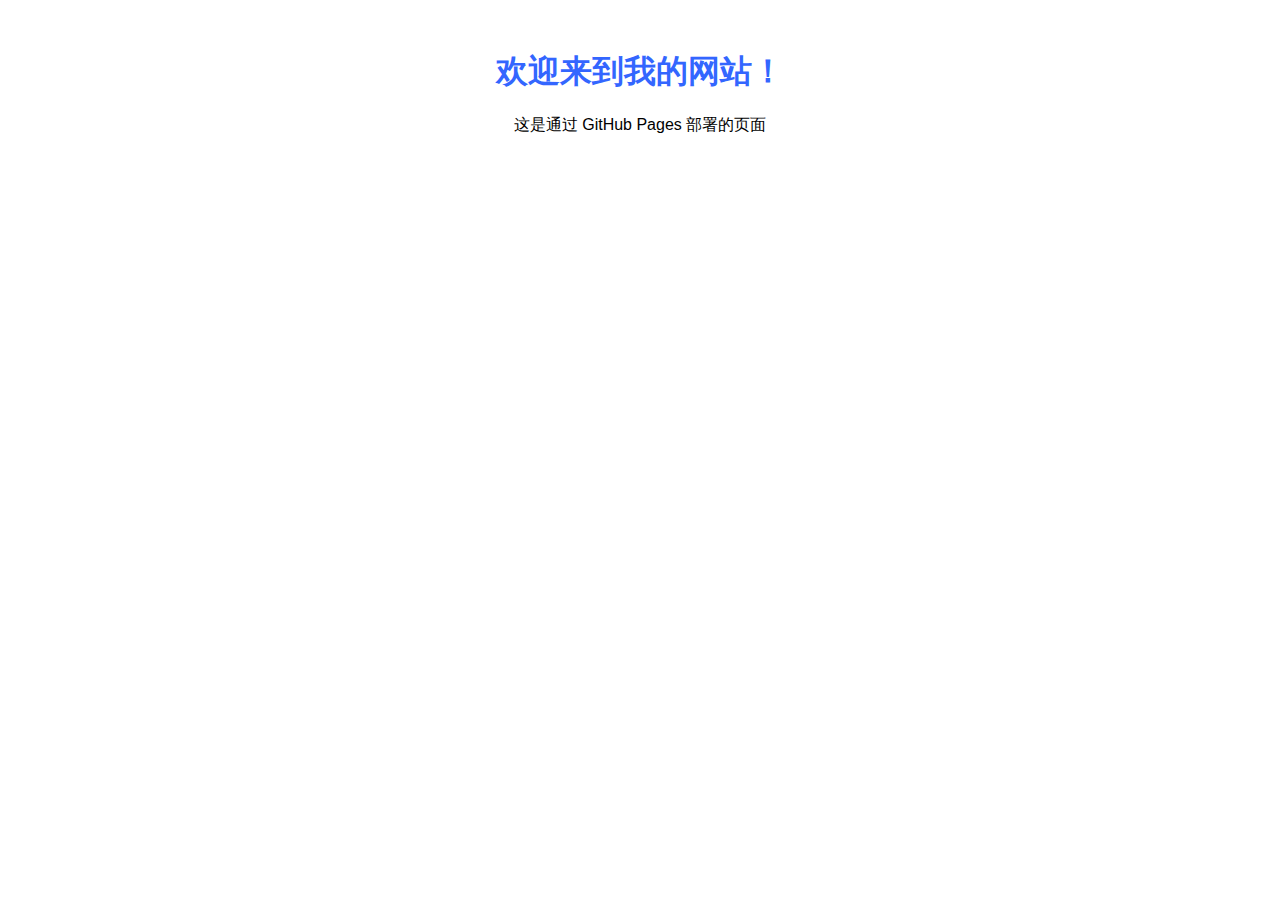
<file: index.html>
<!DOCTYPE html>
<html>
<head>
    <title>我的第一个网页</title>
    <style>
        body { font-family: Arial; text-align: center; margin-top: 50px; }
        h1 { color: #3366ff; }
    </style>
</head>
<body>
    <h1>欢迎来到我的网站！</h1>
    <p>这是通过 GitHub Pages 部署的页面</p>
</body>
</html>
</file>
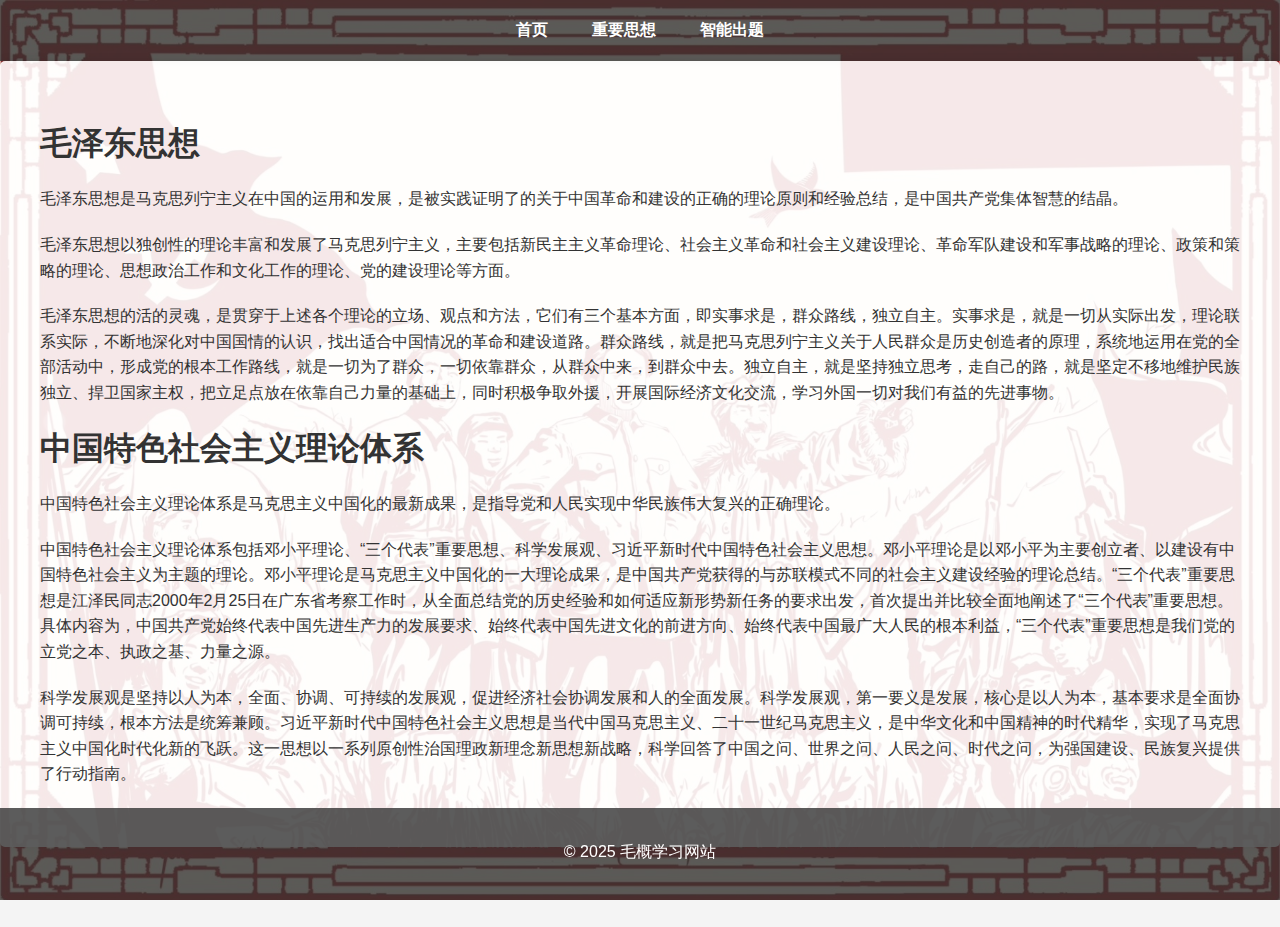
<file: important_thoughts.html>
<!DOCTYPE html>
<html lang="en">
<head>
    <meta charset="UTF-8">
    <meta name="viewport" content="width=device-width, initial-scale=1.0">
    <title>重要思想</title>
    <link rel="stylesheet" href="styles.css">
</head>
<body>
    <header>
        <nav>
            <ul>
                <li><a href="index.html">首页</a></li>
                <li><a href="important_thoughts.html">重要思想</a></li>
                <li><a href="quiz.html">智能出题</a></li>
            </ul>
        </nav>
    </header>

    <main>
        <section>
            <h1>毛泽东思想</h1>
            <p>毛泽东思想是马克思列宁主义在中国的运用和发展，是被实践证明了的关于中国革命和建设的正确的理论原则和经验总结，是中国共产党集体智慧的结晶。</p>
            <p>毛泽东思想以独创性的理论丰富和发展了马克思列宁主义，主要包括新民主主义革命理论、社会主义革命和社会主义建设理论、革命军队建设和军事战略的理论、政策和策略的理论、思想政治工作和文化工作的理论、党的建设理论等方面。</p>
            <p>毛泽东思想的活的灵魂，是贯穿于上述各个理论的立场、观点和方法，它们有三个基本方面，即实事求是，群众路线，独立自主。实事求是，就是一切从实际出发，理论联系实际，不断地深化对中国国情的认识，找出适合中国情况的革命和建设道路。群众路线，就是把马克思列宁主义关于人民群众是历史创造者的原理，系统地运用在党的全部活动中，形成党的根本工作路线，就是一切为了群众，一切依靠群众，从群众中来，到群众中去。独立自主，就是坚持独立思考，走自己的路，就是坚定不移地维护民族独立、捍卫国家主权，把立足点放在依靠自己力量的基础上，同时积极争取外援，开展国际经济文化交流，学习外国一切对我们有益的先进事物。</p>
        </section>
        <section>
            <h1>中国特色社会主义理论体系</h1>
            <p>中国特色社会主义理论体系是马克思主义中国化的最新成果，是指导党和人民实现中华民族伟大复兴的正确理论。</p>
            <p>中国特色社会主义理论体系包括邓小平理论、“三个代表”重要思想、科学发展观、习近平新时代中国特色社会主义思想。邓小平理论是以邓小平为主要创立者、以建设有中国特色社会主义为主题的理论。邓小平理论是马克思主义中国化的一大理论成果，是中国共产党获得的与苏联模式不同的社会主义建设经验的理论总结。“三个代表”重要思想是江泽民同志2000年2月25日在广东省考察工作时，从全面总结党的历史经验和如何适应新形势新任务的要求出发，首次提出并比较全面地阐述了“三个代表”重要思想。具体内容为，中国共产党始终代表中国先进生产力的发展要求、始终代表中国先进文化的前进方向、始终代表中国最广大人民的根本利益，“三个代表”重要思想是我们党的立党之本、执政之基、力量之源。</p>
            <p>科学发展观是坚持以人为本，全面、协调、可持续的发展观，促进经济社会协调发展和人的全面发展。科学发展观，第一要义是发展，核心是以人为本，基本要求是全面协调可持续，根本方法是统筹兼顾。习近平新时代中国特色社会主义思想是当代中国马克思主义、二十一世纪马克思主义，是中华文化和中国精神的时代精华，实现了马克思主义中国化时代化新的飞跃。这一思想以一系列原创性治国理政新理念新思想新战略，科学回答了中国之问、世界之问、人民之问、时代之问，为强国建设、民族复兴提供了行动指南。</p>
        </section>
    </main>

    <footer>
        <p>&copy; 2025 毛概学习网站</p>
    </footer>
</body>
</html>
</file>
<file: styles.css>
/* 全局样式 */
body {
    font-family: 'Segoe UI', Tahoma, Geneva, Verdana, sans-serif;
    margin: 0;
    padding: 0;
    background-color: #f4f4f4;
    background-image: url('bg.jpg'); /* 替换为你的背景图路径 */
    background-size: cover;
    background-attachment: fixed;
    color: #333;
}

header {
    background-color: rgba(51, 51, 51, 0.8);
    color: #fff;
    padding: 20px 0;
    box-shadow: 0 2px 5px rgba(0, 0, 0, 0.2);
}

nav ul {
    list-style: none;
    padding: 0;
    text-align: center;
    margin: 0;
}

nav ul li {
    display: inline;
    margin: 0 20px;
}

nav ul li a {
    color: #fff;
    text-decoration: none;
    font-weight: bold;
    transition: color 0.3s ease;
}

nav ul li a:hover {
    color: #ff9900;
}

main {
    padding: 40px;
    max-width: 1200px;
    margin: 0 auto;
    background-color: rgba(255, 255, 255, 0.9);
    box-shadow: 0 0 10px rgba(0, 0, 0, 0.1);
    border-radius: 5px;
    margin-bottom: 80px;
}

.home {
    text-align: center;
}

h1 {
    color: #333;
    margin-bottom: 20px;
}

p {
    line-height: 1.6;
    margin-bottom: 20px;
}

footer {
    background-color: rgba(51, 51, 51, 0.8);
    color: #fff;
    text-align: center;
    padding: 15px 0;
    position: fixed;
    width: 100%;
    bottom: 0;
}

#question {
    font-size: 18px;
    font-weight: bold;
    margin-bottom: 15px;
}

#answer {
    width: 100%;
    padding: 10px;
    margin-bottom: 15px;
    border: 1px solid #ccc;
    border-radius: 3px;
}

#submit {
    padding: 10px 20px;
    background-color: #333;
    color: #fff;
    border: none;
    border-radius: 3px;
    cursor: pointer;
    transition: background-color 0.3s ease;
}

#submit:hover {
    background-color: #ff9900;
}

#evaluation {
    margin-top: 20px;
    font-size: 16px;
}
</file>
